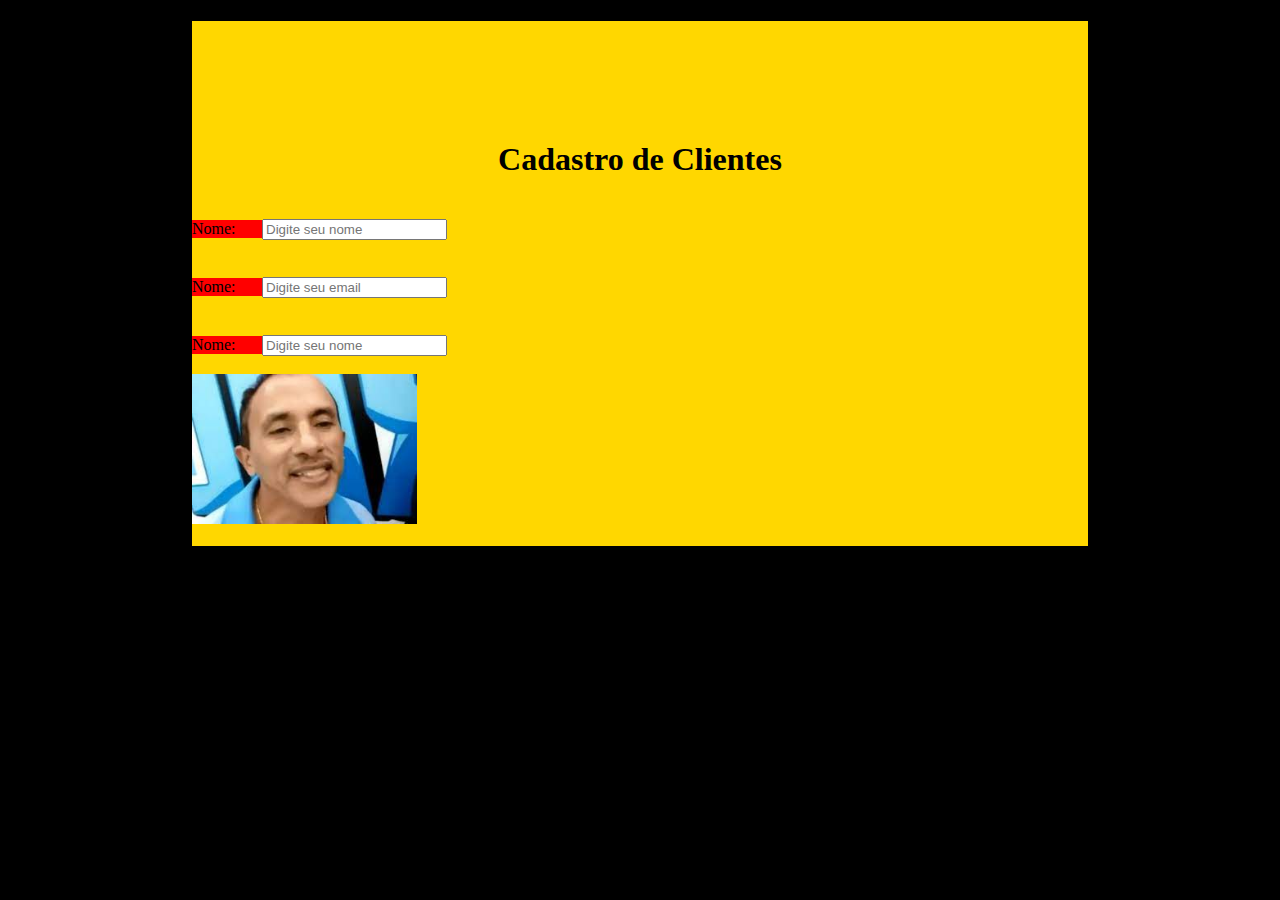
<file: index.html>
<!DOCTYPE html>
<html lang="en">

<head>
    <meta charset="UTF-8">
    <meta http-equiv="X-UA-Compatible" content="IE=edge">
    <meta name="viewport" content="width=device-width, initial-scale=1.0">
    <link rel="stylesheet" href="css.css">
    <title>index</title>
</head>

<body>
    <div id="oioi">
        <h1>Cadastro de Clientes</h1>

        <form>
            <label for="nome" class="label">Nome:</label><input type="text" name="nome" id="nome"
                placeholder="Digite seu nome"><br><br>
            <label for="email" class="label">Nome:</label><input type="email" name="nome" id="email"
                placeholder="Digite seu email"><br><br>
            <label for="senha" class="label">Nome:</label><input type="text" name="nome" id="nome"
                placeholder="Digite seu nome"><br><br>
            <label for="avatar"><img src="download.jfif" class="icone"></label><input
                type="file" name="avatar" id="avatar" accept="image/*"><br><br>
            
        </form>

    </div>
</body>

</html>
</file>
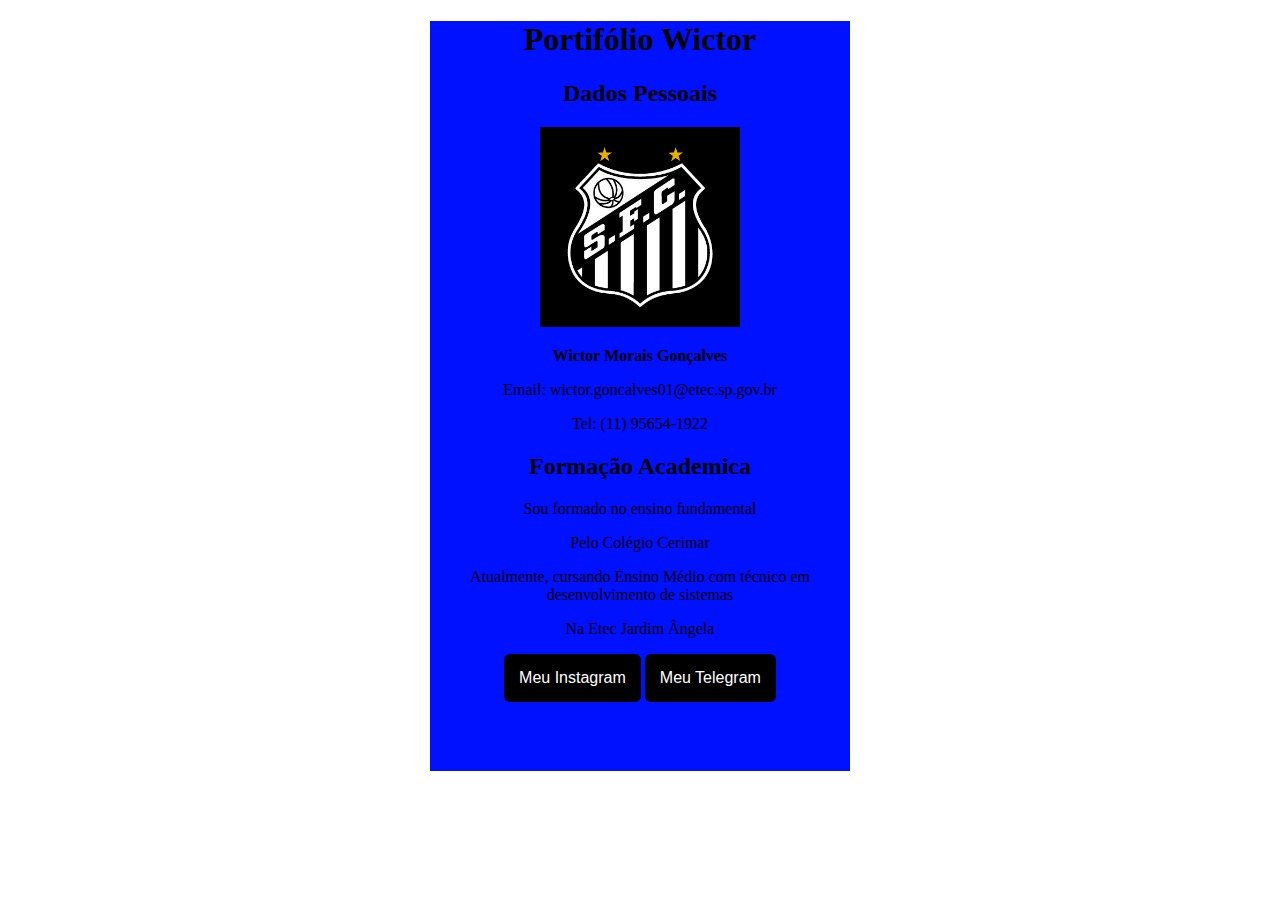
<file: eu.html>
<!DOCTYPE html>
<html lang="pt-br">

<head>
    <meta charset="UTF-8">
    <meta http-equiv="X-UA-Compatible" content="IE=edge">
    <meta name="viewport" content="width=device-width, initial-scale=1.0">
    <title>wictor pw1</title>
    <link rel="stylesheet" href="parte de formatação.css" type="text/css">
</head>

<body>
    <div id="principal">
        <h1>Portifólio Wictor</h1>
        <h2>Dados Pessoais</h2>
        <img src="santos.jpg">
        <p><b>Wictor Morais Gonçalves</b></p>
        <p>Email: wictor.goncalves01@etec.sp.gov.br</p>
        <p> Tel: (11) 95654-1922</p>
        <h2>Formação Academica</h2>
        <p> Sou formado no ensino fundamental</p>
        <p>Pelo Colégio Cerimar</p>
        <p>Atualmente, cursando Ensino Médio com técnico em desenvolvimento de sistemas</p>
        <p>Na Etec Jardim Ângela</p>

        <a href="https://www.instagram.com/wiictormorais/"><button
                style="background: #000000; border-radius: 6px; padding: 15px; cursor: pointer; color: #fff; border: none; font-size: 16px;">Meu
                Instagram</button></a>
        <a href="" htt><button
                style="background: #000000; border-radius: 6px; padding: 15px; cursor: pointer; color: #fff; border: none; font-size: 16px;">Meu
                Telegram</button></a>



    </div>
</body>
</html>
</file>
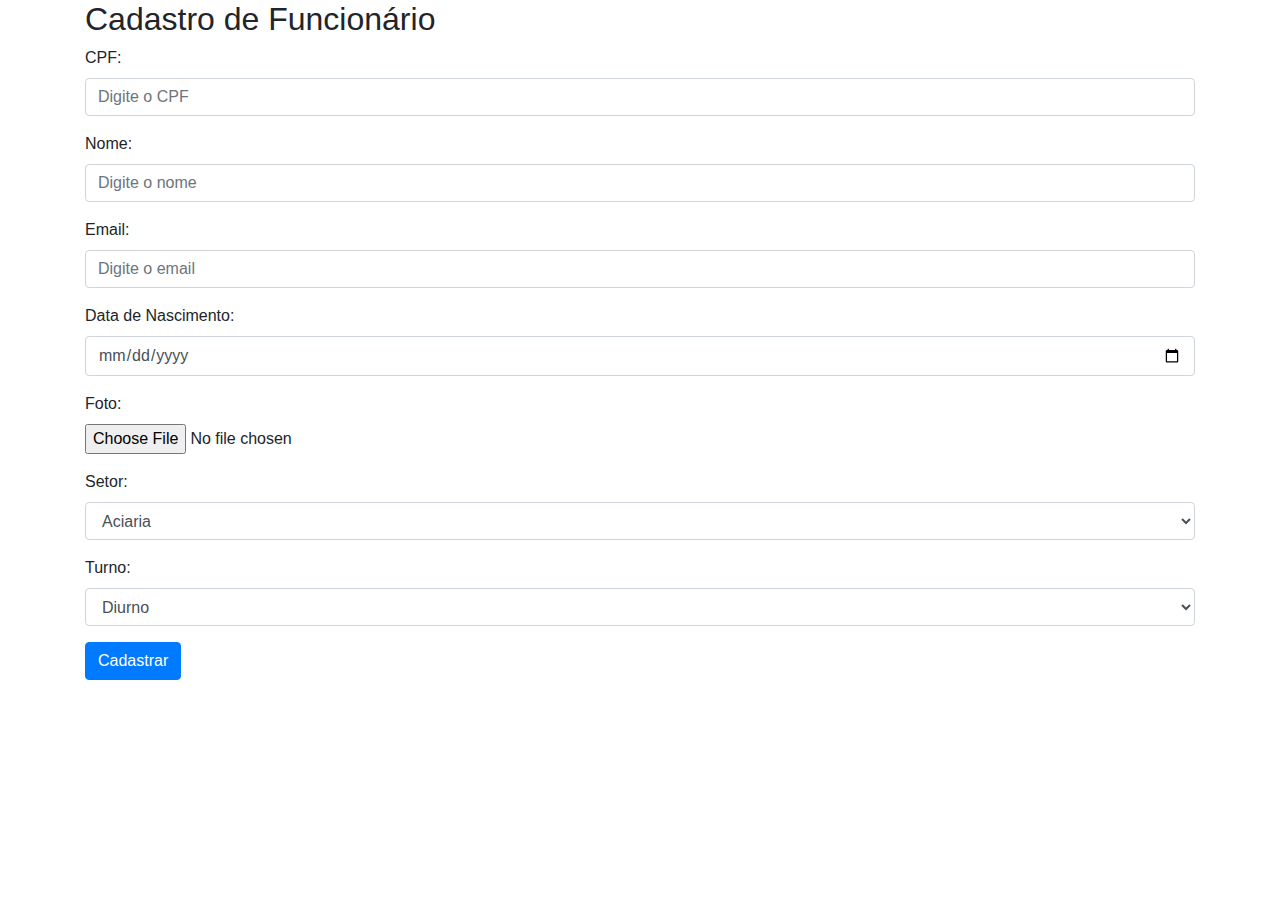
<file: form.html>
<!DOCTYPE html>
<html lang="en">
<head>
  <meta charset="UTF-8">
  <meta name="viewport" content="width=device-width, initial-scale=1.0">
  <title>Formulário de Cadastro de Funcionário</title>
  <link href="bootstrap.css" rel="stylesheet">
</head>
<body>
  <div class="container">
    <h2>Cadastro de Funcionário</h2>
    <form action="salvar.php" method="post" enctype="multipart/form-data" >
      <div class="form-group">
        <label for="cpf">CPF:</label>
        <input type="text" class="form-control" id="cpf" name="cpf" placeholder="Digite o CPF">
      </div>
      <div class="form-group">
        <label for="nome">Nome:</label>
        <input type="text" class="form-control" id="nome" name="nome" placeholder="Digite o nome">
      </div>
      <div class="form-group">
        <label for="email">Email:</label>
        <input type="email" class="form-control" id="email" name="email" placeholder="Digite o email">
      </div>
      <div class="form-group">
        <label for="dtnasc">Data de Nascimento:</label>
        <input type="date" class="form-control" id="dtnasc" name="dtnasc">
      </div>
      <div class="form-group">
        <label for="foto">Foto:</label>
        <input type="file" class="form-control-file" id="foto" name="foto" accept="image/*">
      </div>
      <div class="form-group">
        <label for="setor">Setor:</label>
        <select class="form-control" id="setor" name="setor">
          <option value="Aciaria">Aciaria</option>
          <option value="Laminação">Laminação</option>
          <option value="Manutenção">Manutenção</option>
          <option value="Administração">Administração</option>
        </select>
      </div>
      <div class="form-group">
        <label for="turno">Turno:</label>
        <select class="form-control" id="turno" name="turno">
          <option value="Diurno">Diurno</option>
          <option value="Noturno">Noturno</option>
          <option value="Alternado">Alternado</option>
        </select>
      </div>
      <button type="submit" class="btn btn-primary">Cadastrar</button>
    </form>
  </div>
</body>
</html>
</file>
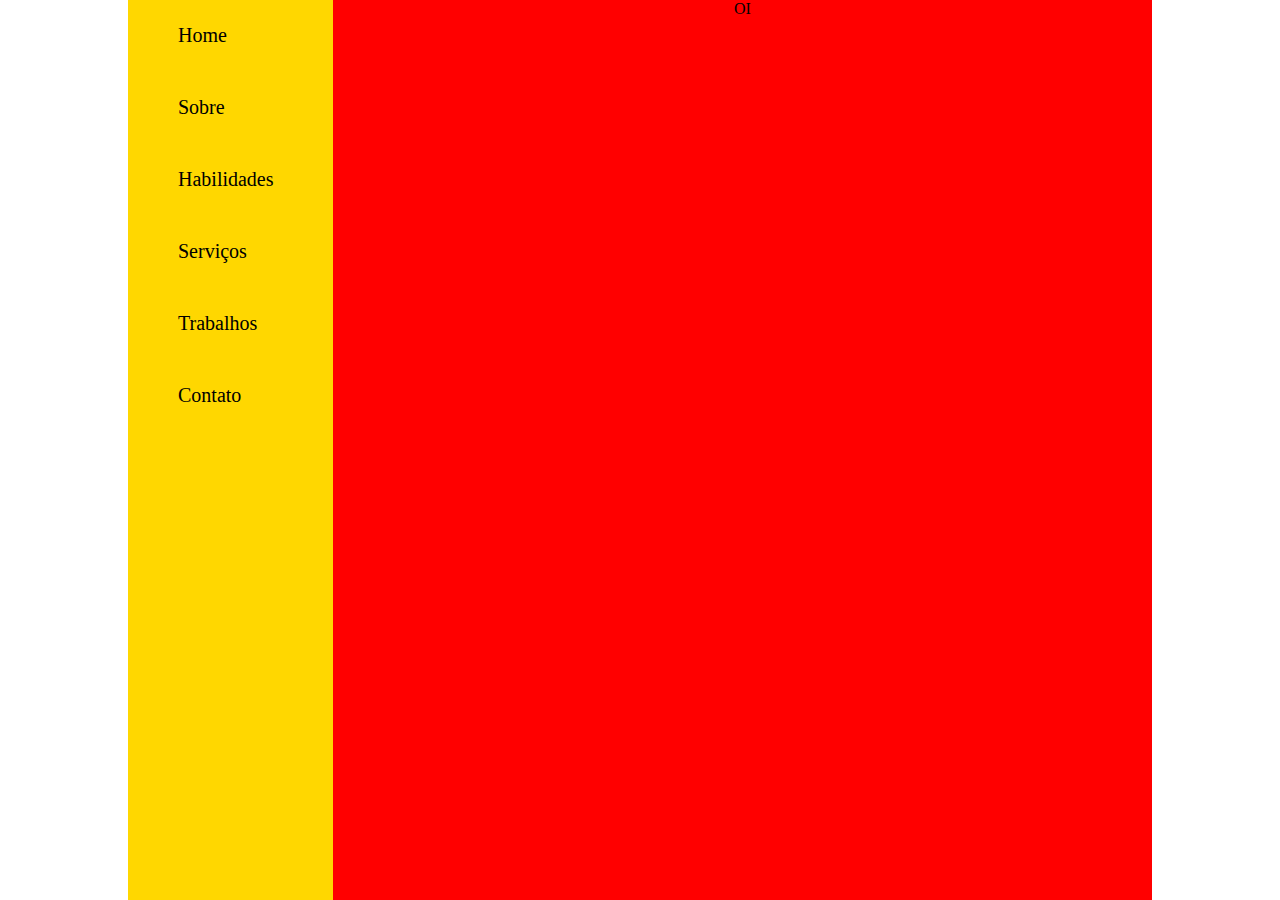
<file: home.html>
<!DOCTYPE html>
<html lang="pt-br">

<head>
    <meta charset="UTF-8">
    <meta http-equiv="X-UA-Compatible" content="IE=edge">
    <meta name="viewport" content="width=device-width, initial-scale=1.0">
    <title>Home</title>
    <link rel="stylesheet" href="home css.css" type="text/css">
</head>

<body>
    <div id="principal">
    
    <nav>
        <p><a href=""> Home</a><br></p>
        <p><a href=""> Sobre</a><br></p>
        <p><a href=""> Habilidades</a><br></p>
        <p><a href=""> Serviços</a><br></p>
        <p><a href=""> Trabalhos</a><br></p>
        <p><a href=""> Contato</a><br></p>

    </nav>
    <section>
        OI

    </section>
    </div>
</body>

</html>
</file>
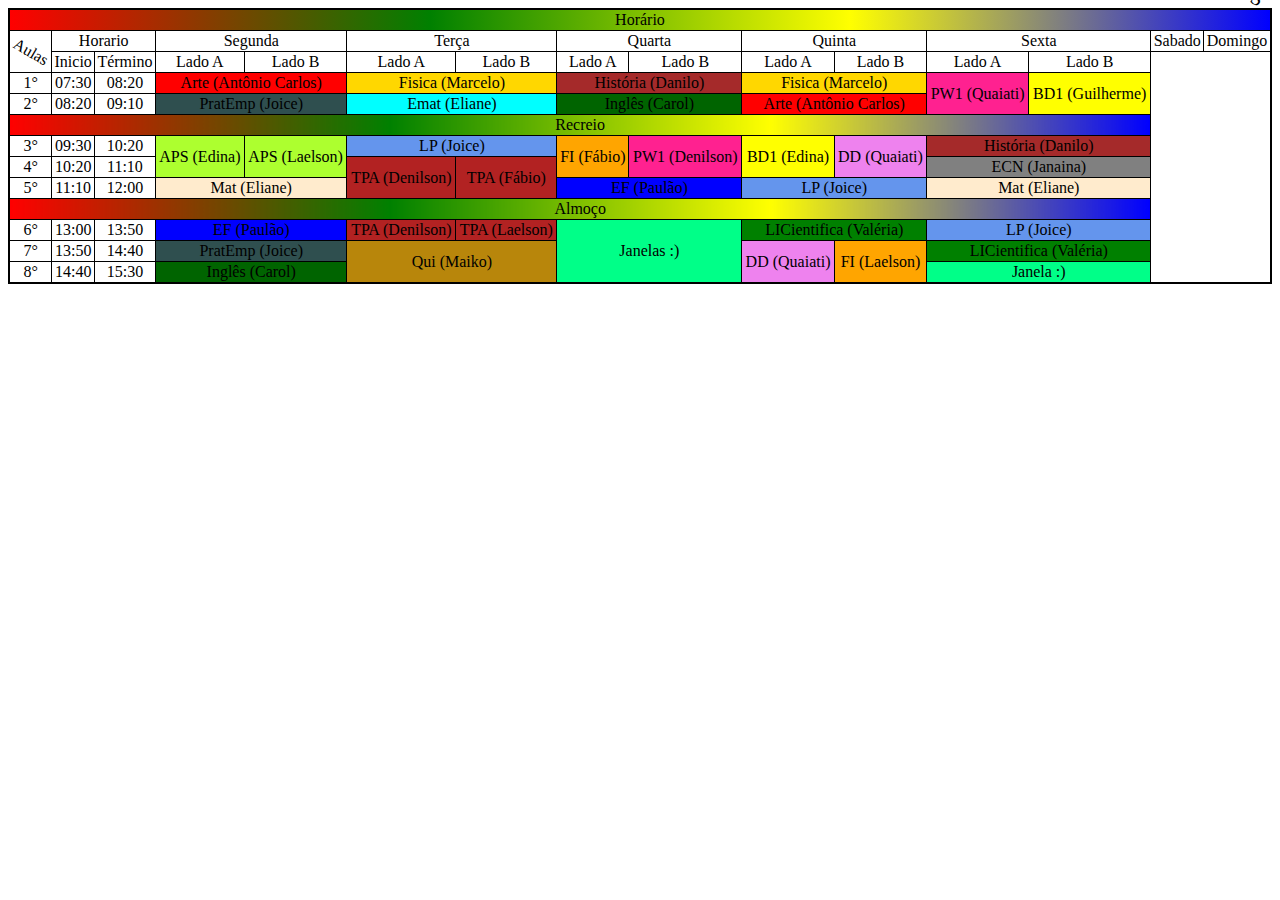
<file: tabela html.html>
<!DOCTYPE html>
<html lang="en">

<head>
    <meta charset="UTF-8">
    <meta http-equiv="X-UA-Compatible" content="IE=edge">
    <meta name="viewport" content="width=device-width, initial-scale=1.0">
    <title>tabela</title>
    <link rel="stylesheet" type="text/css" href="tabela css.css" media="screen" />
</head>

<body>
    <table border="3">
        <tr class="centro">
            <td colspan="15" class="grad"> Horário </td>
        </tr>
        <tr class="centro">
            <td rowspan="2" class="diagonal">Aulas</td>
            <td colspan="2">Horario</td>
            <td colspan="2">Segunda</td>
            <td colspan="2">Terça</td>
            <td colspan="2">Quarta</td>
            <td colspan="2">Quinta</td>
            <td colspan="2">Sexta</td>
            <td>Sabado</td>
            <td>Domingo</td>
        </tr>
        <tr class="centro">
            <td>Inicio</td>
            <td>Término</td>
            <td>Lado A</td>
            <td>Lado B</td>
            <td>Lado A</td>
            <td>Lado B</td>
            <td>Lado A</td>
            <td>Lado B</td>
            <td>Lado A</td>
            <td>Lado B</td>
            <td>Lado A</td>
            <td>Lado B</td>
        </tr>
        <tr class="centro">
            <td>1°</td>
            <td>07:30</td>
            <td>08:20</td>
            <td colspan="2" class="artes">Arte (Antônio Carlos)</td>
            <td colspan="2" class="fisica"> Fisica (Marcelo)</td>
            <td colspan="2" class="historia"> História (Danilo)</td>
            <td colspan="2" class="fisica"> Fisica (Marcelo)</td>
            <td class="pw" rowspan="2"> PW1 (Quaiati)</td>
            <td class="bd" rowspan="2"> BD1 (Guilherme)</td>
            </tr>
        <tr class="centro">
            <td>2°</td>
            <td>08:20</td>
            <td>09:10</td>
            <td colspan="2" class="pratemp">PratEmp (Joice)</td>
            <td colspan="2" class="emat">Emat (Eliane)</td>
            <td colspan="2" class="ingles">Inglês (Carol)</td>
            <td colspan="2" class="artes"> Arte (Antônio Carlos)</td>
        </tr>
        <tr class="centro">
            <td colspan="13" class="grad"> Recreio </td>
        </tr>
        <tr class="centro">
            <td>3°</td>
            <td>09:30</td>
            <td>10:20</td>
            <td rowspan="2" class="aps"> APS (Edina)</td>
            <td rowspan="2" class="aps"> APS (Laelson)</td>
            <td colspan="2" class="port"> LP (Joice)</td>
            <td rowspan="2" class="fi"> FI (Fábio)</td>
            <td rowspan="2" class="pw"> PW1 (Denilson)</td>
            <td rowspan="2" class="bd">BD1 (Edina)</td>
            <td rowspan="2" class="dd"> DD (Quaiati)</td>
            <td colspan="2" class="historia">História (Danilo)</td>
        </tr>
        <tr class="centro">
            <td>4°</td>
            <td>10:20</td>
            <td>11:10</td>
            <td rowspan="2" class="tpa">TPA (Denilson)</td>
            <td rowspan="2" class="tpa">TPA (Fábio)</td>
            <td colspan="2" class="ecn">ECN (Janaina)</td>

        </tr>
        <tr class="centro">
            <td>5°</td>
            <td>11:10</td>
            <td>12:00</td>
            <td colspan="2" class="mat">Mat (Eliane)</td>
            <td colspan="2" class="edf">EF (Paulão)</td>
            <td colspan="2" class="port">LP (Joice)</td>
            <td colspan="2" class="mat">Mat (Eliane)</td>
        </tr>
        <tr class="centro">
            <td colspan="13" class="grad"> Almoço </td>
        </tr>
        <tr class="centro">
            <td>6°</td>
            <td>13:00</td>
            <td>13:50</td>
            <td colspan="2" class="edf">EF (Paulão)</td>
            <td class="tpa">TPA (Denilson)</td>
            <td class="tpa">TPA (Laelson)</td>
            <td colspan="2" rowspan="3" class="janela">Janelas :)</td>
            <td colspan="2" class="lic">LICientifica (Valéria)</td>
            <td colspan="2" class="port">LP (Joice)</td>
        </tr>
        <tr class="centro">
            <td>7°</td>
            <td>13:50</td>
            <td>14:40</td>
            <td colspan="2" class="pratemp">PratEmp (Joice)</td>
            <td rowspan="2" colspan="2" class="quimica"> Qui (Maiko)</td>
            <td rowspan="2" class="dd">DD (Quaiati)</td>
            <td rowspan="2" class="fi">FI (Laelson)</td>
            <td colspan="2" class="lic">LICientifica (Valéria)</td>
        </tr>
        <tr class="centro">
            <td>8°</td>
            <td>14:40</td>
            <td>15:30</td>
            <td colspan="2" class="ingles">Inglês (Carol)</td>
            <td class="janela" colspan="2">Janela :)</td>
        </tr>


    </table>

</body>

</html>
<section class="diagonal">
    TRABALHOS
</section>
</file>
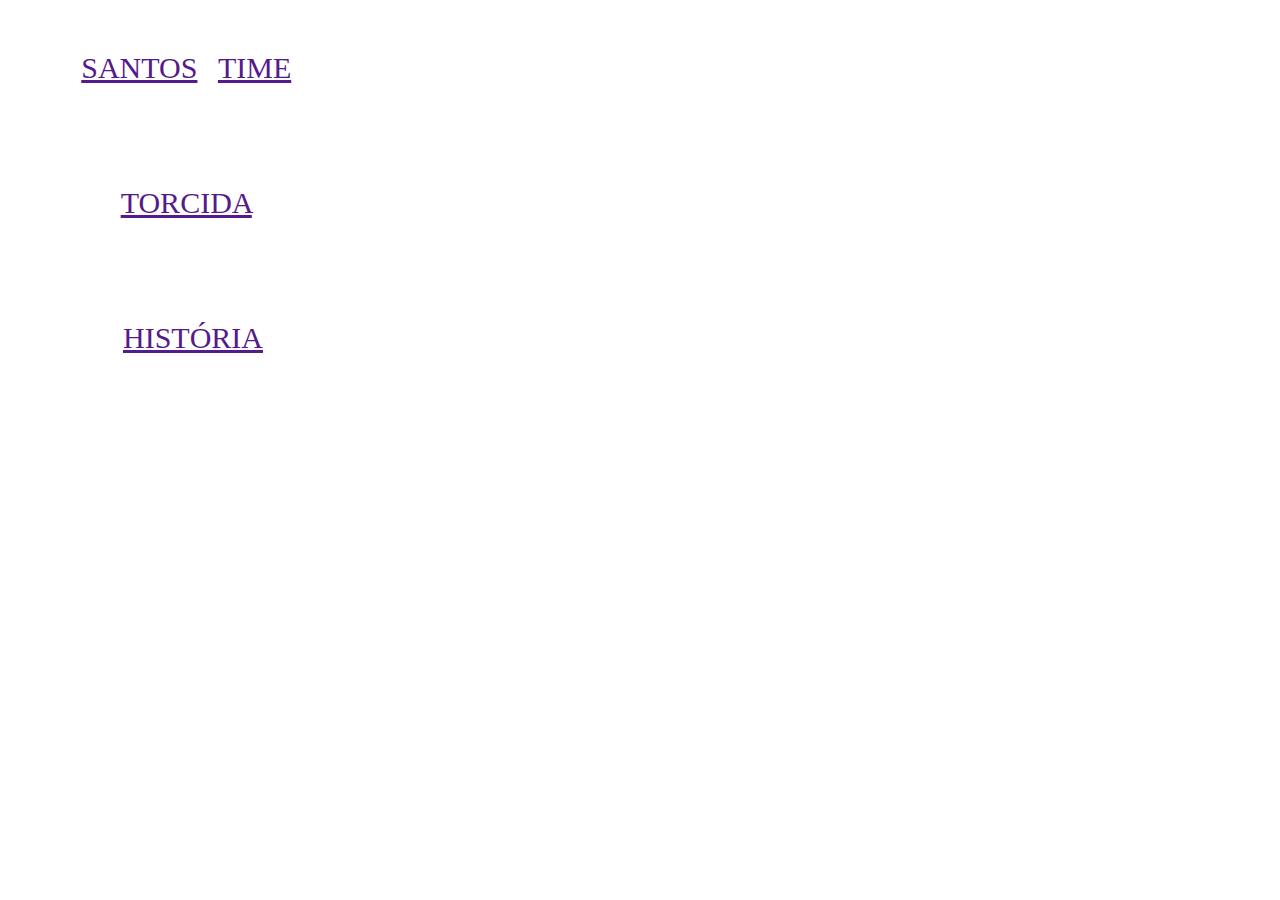
<file: teste 2.html>
<!DOCTYPE html>
<html lang="en">

<head>
    <meta charset="UTF-8">
    <meta http-equiv="X-UA-Compatible" content="IE=edge">
    <meta name="viewport" content="width=device-width, initial-scale=1.0">
    <title>wictor testando</title>
    <link rel="stylesheet" href="css.css" type="text/css">
    <link rel="stylesheet" href="menu.css" type="text/css">
</head>

<body>
    <div id="principal">
        <header>
            <p>
                
            </p>
        </header>
        <nav>
            <a href="">SANTOS</a> |
            <a href="">TIME</a> |
            <a href="">TORCIDA</a> |
            <a href="">HISTÓRIA</a>

        </nav>
        <section id="section1">

        </section>
        <section id="section2">

        </section>

        </section>
        <footer>
            <p>Developed by wictor</p>
        </footer>

    </div>

</body>

</html>
</file>
<file: css.css>
#oioi{
    width: 70vw;
    margin-left: auto;
    margin-right: auto;
    background-color: gold;
    height: auto;
}
h1{
    text-align: center;
    padding-top: 120px;
}
.label{
    display: inline-block;
    margin-top: 20px;
background-color: red;
width: 70px;
}
.icone{
    height: 150px;
}
.icone:hover{
filter: invert(100%);
}
#avatar{
    display: none;
}
body{
    background-color: black;
}
</file>
<file: parte de formatação.css>
body {
    background-color: rgb(255, 255, 255);
    font-family: fantasy;
    font-size: medium;
    text-align: center;
}

#principal{
    width: 420px;
    height: 750px;
    background-color: rgb(0, 17, 255);
    margin-left: auto;
    margin-right: auto;
    margin-top: auto;
}


h1 {
    color: rgb(0, 0, 0);
}

h2 {
    color: rgb(0, 0, 0);
}

img {
    height: 200px;
    width: 200px;
}
</file>
<file: home css.css>
* {
    margin: 0;
    padding: 0;
}

#principal {
    width: 80vw;
    height: 100vh;
    margin-left: auto;
    margin-right: auto;
}

a{
    text-decoration: none;
    color: black;
    font-size: 20px;
    padding: 50px;
}
nav{
    background-color: gold;
    height: 100vh;
    width: 20%;
    text-align: left;
    line-height: 70px;
}
section{
    background-color: red;
    width: 80%;
    height: 100%;
    margin-top: -100vh;
    float: right;
    text-align: center;
}
</file>
<file: tabela css.css>
table{
    border: 2px solid black;
    width: 100%;
    border-collapse: collapse;
}
.centro{
    text-align: center;
}
section{
    margin-top: -70vh;
    text-align: right;
    margin-right: -80px;
    font-size: 20px;
}
.diagonal{
    transform: rotate(30deg);
}
.artes{
background-color:red ;
}
.pw{
    background-color:#ff2190;
}
.bd{
    background-color: yellow;
}
.dd{
    background-color: violet;
}
.lic{
    background-color: green;
}
.ecn{
    background-color: gray;
}
.edf{
    background-color: blue;
}
.fi{
    background-color: orange;
}
.tpa{
    background-color: firebrick;
}
.mat{
    background-color: blanchedalmond;
}
.emat{
    background-color: cyan;
}
.aps{
    background-color: greenyellow;
}
.historia{
    background-color: brown;
}
.quimica{
    background-color: darkgoldenrod;
}
.fisica{
    background-color: gold;
}
.ingles{
    background-color: darkgreen;
}
.port{
    background-color: cornflowerblue;
}
.pratemp{
    background-color: darkslategray;
}
.janela{
    background-color: rgb(0, 255, 136) ;
}
.grad{
    background-image: linear-gradient(to right, red, green, yellow, blue);
 
}
</file>
<file: menu.css>
* {
    margin: 0;
    padding: 0;

}

body {
    background-color: white;
}

#principal {
    text-decoration: none;
    font-size: 30px;
    color: white;
    width: 20vw;
    height: 100%;
    background-color: gold;
    margin-left: 65px;
    margin-right: auto;
    text-align: center;
    line-height: 15vh;
}



#section1 {
    background-image: url(manoel\ gomi.jpg);
    background-position: center;
    border-radius: 20%;
    margin-top: -90vh;
    margin-left: 51vw;
    width: 200px;
    height: 225px;
}

#section2 {

    color: black;
    font-size: 25px;
    margin-top: 2vh;
    margin-left: 50vw;
}

#section3 {
    text-align: center;
    font-size: 25px;
    margin-top: 0vw;
    margin-left: 29vh;
}

#section4 {
    margin-left: 54vw;
    margin-top: 6vh;
}

#button {
    background-color: red;
    border: none;
    color: white;
    padding: 15px 32px;
    text-align: center;
    text-decoration: none;
    display: inline-block;
    font-size: 16px;
    margin: 4px 2px;
    cursor: pointer;
    position: relative;
    right: 50px;
    top: 10vh;
    right: -50vw;
    width: 20vw;
    height: 5vh;
}

button {
    position: relative;
    top: 10vh;
    right: -50vw;
    width: 20vw;
    height: 5vh;

}

button:hover {
    background-color: gold
}
</file>
